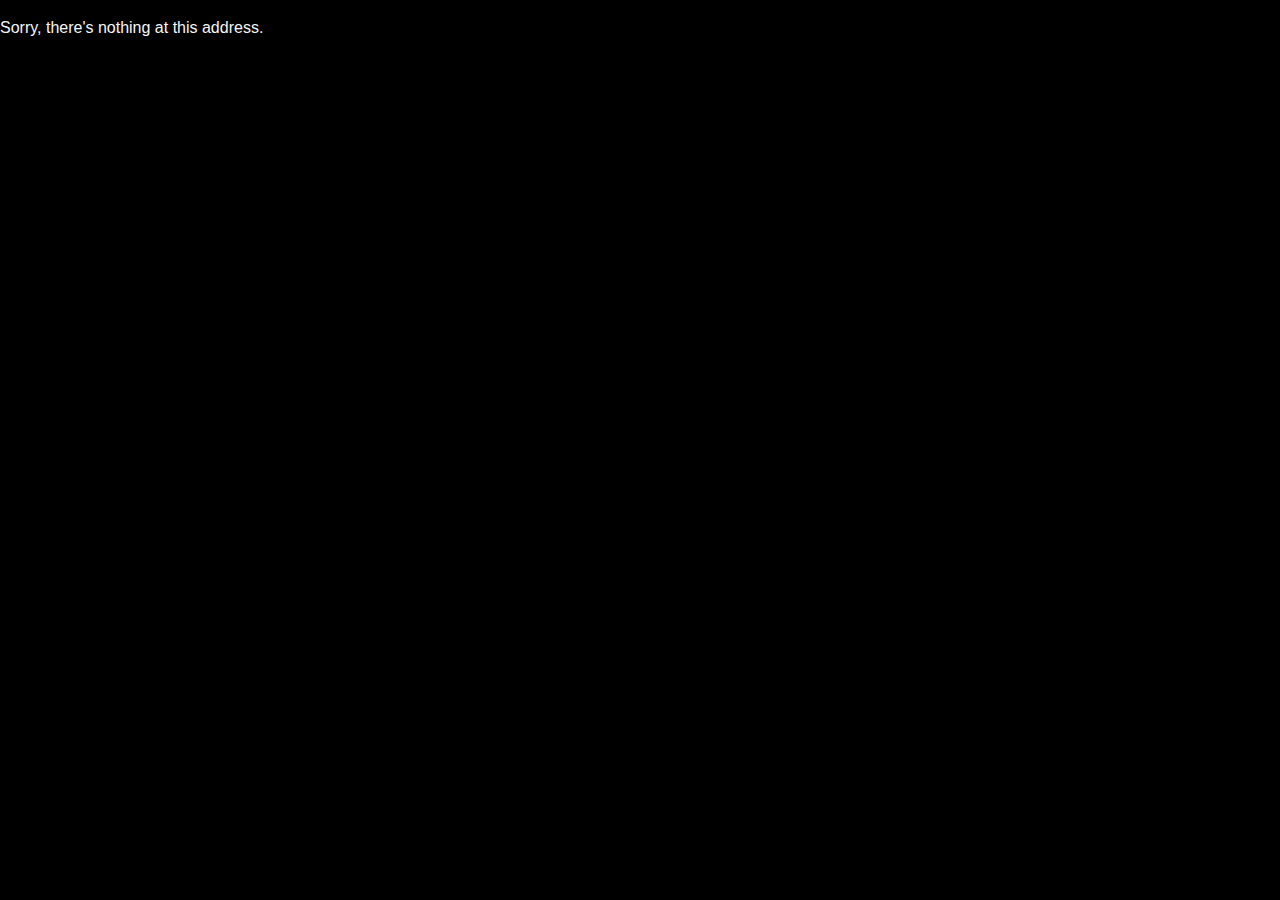
<file: wwwroot/index.html>
<!DOCTYPE html>
<html lang="en">
  <head>
    <meta charset="utf-8" />
    <title>portfolio</title>
    <base href="/" />
    <link href="css/app.css" rel="stylesheet" />

    <!-- If you add any scoped CSS files, uncomment the following to load them
    <link href="portfolio.styles.css" rel="stylesheet" /> -->
  </head>

  <body>
    <div id="app">Loading...</div>

    <!-- <div id="blazor-error-ui">
      An unhandled error has occurred.
      <a href="" class="reload">Reload</a>
      <a class="dismiss">🗙</a>
    </div> -->
    <script type="text/javascript">
      // Single Page Apps for GitHub Pages
      // https://github.com/rafrex/spa-github-pages
      // Copyright (c) 2016 Rafael Pedicini, licensed under the MIT License
      // ----------------------------------------------------------------------
      // This script checks to see if a redirect is present in the query string
      // and converts it back into the correct url and adds it to the
      // browser's history using window.history.replaceState(...),
      // which won't cause the browser to attempt to load the new url.
      // When the single page app is loaded further down in this file,
      // the correct url will be waiting in the browser's history for
      // the single page app to route accordingly.
      (function (l) {
        if (l.search) {
          var q = {};
          l.search
            .slice(1)
            .split("&")
            .forEach(function (v) {
              var a = v.split("=");
              q[a[0]] = a.slice(1).join("=").replace(/~and~/g, "&");
            });
          if (q.p !== undefined) {
            window.history.replaceState(
              null,
              null,
              l.pathname.slice(0, -1) +
                (q.p || "") +
                (q.q ? "?" + q.q : "") +
                l.hash
            );
          }
        }
      })(window.location);
    </script>
    <script src="_framework/blazor.webassembly.js"></script>
  </body>
</html>
</file>
<file: wwwroot/css/app.css>
:root {
  font-family: Inter, Avenir, Helvetica, Arial, sans-serif;
  font-size: 16px;
  line-height: 24px;
  font-weight: 400;

  color: #f6f6f6;
  background-color: #000000;

  text-rendering: optimizeLegibility;
  -webkit-font-smoothing: antialiased;
  -moz-osx-font-smoothing: grayscale;
}

/* h1:focus {
  outline: none;
} */

body {
  margin: 0;
  padding: 0;
}

section {
  display: flex;
  flex-direction: column;
  align-items: center;
  justify-content: center;
  overflow: hidden;
}

#about-me {
  width: 100%;
  max-width: 100%;
  padding: 0;
  margin: 0;
}

figure {
  height: 1800px;
  width: 1000px;
  /* overflow: hidden; */
  /* display: flex;
  justify-content: center; */
}

/* Mobile styles */
/* @media (min-width: 0px) and (max-width: 600px) {
  section {
    padding: 20px;
  }
} */

/* Desktop styles */
/* @media (min-width: 601px) {
  section {
    max-width: 600px;
    margin: 0 auto;
    padding: 50px;
  }
} */

/* @media (prefers-color-scheme: dark) {
  :root {
    color: #f6f6f6;
    background-color: #2f2f2f;
  }
} */

/* #blazor-error-ui {
  background: lightyellow;
  bottom: 0;
  box-shadow: 0 -1px 2px rgba(0, 0, 0, 0.2);
  display: none;
  left: 0;
  padding: 0.6rem 1.25rem 0.7rem 1.25rem;
  position: fixed;
  width: 100%;
  z-index: 1000;
}

#blazor-error-ui .dismiss {
  cursor: pointer;
  position: absolute;
  right: 0.75rem;
  top: 0.5rem;
}

.blazor-error-boundary {
  background: url([data-uri])
      no-repeat 1rem/1.8rem,
    #b32121;
  padding: 1rem 1rem 1rem 3.7rem;
  color: white;
}

.blazor-error-boundary::after {
  content: "An error has occurred.";
} */
</file>
